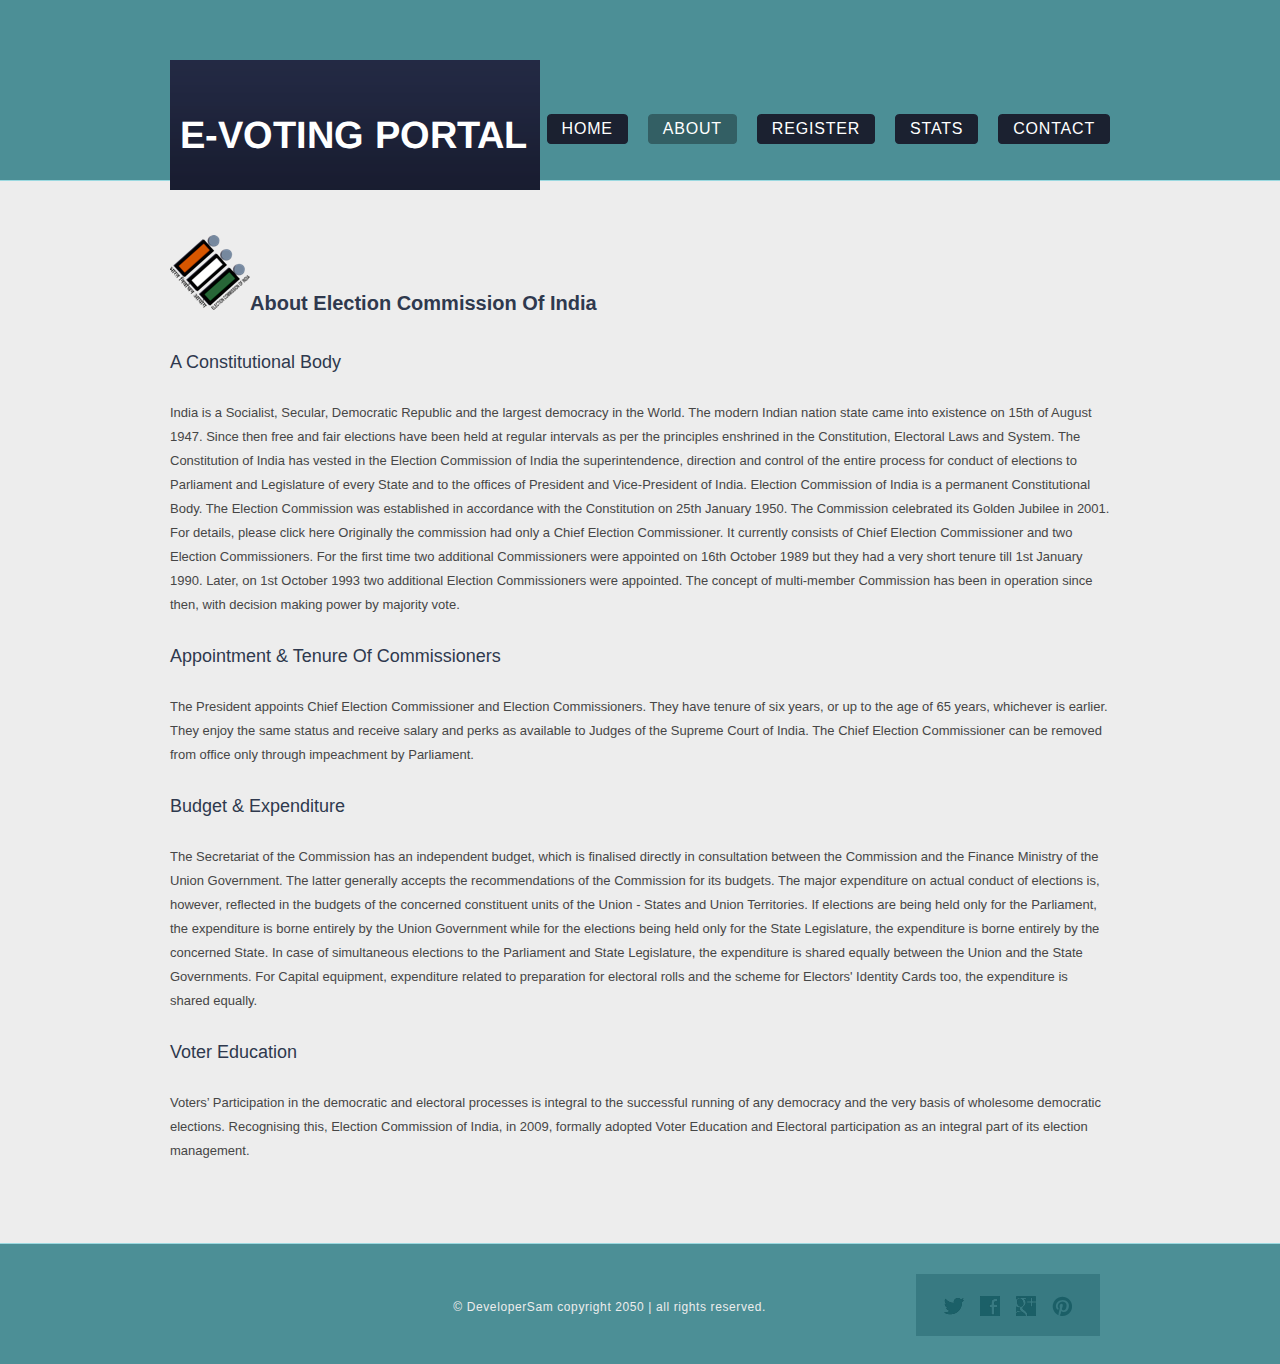
<file: about.html>
<!DOCTYPE HTML>
<html>
<head>
	<meta charset="UTF-8">
	<title>Online Voting System</title>
	<link rel="stylesheet" href="css/style.css" type="text/css">
</head>
<body>
	<div id="header">
		<div class="section">
			<div class="logo">
				<a href="/">E-Voting Portal</a>
			</div>
			<ul>
				<li>
					<a href="/">home</a>
				</li>
				<li class="selected">
					<a href="/about">about</a>
				</li>
				<li>
					<a href="/register">register</a>
				</li>
				<li>
					<a href="/news">stats</a>
				</li>
				<li>
					<a href="/contact">contact</a>
				</li>
			</ul>
		</div>
	</div>
	<div id="body">
		<h3><b><img src="images/eci.png" alt="">about election commission of india</b></h3>
		<b>A Constitutional Body</b>
		<p>
			India is a Socialist, Secular, Democratic Republic and the largest democracy in the World. The modern Indian nation state came into existence on 15th of August 1947. Since then free and fair elections have been held at regular intervals as per the principles enshrined in the Constitution, Electoral Laws and System.

The Constitution of India has vested in the Election Commission of India the superintendence, direction and control of the entire process for conduct of elections to Parliament and Legislature of every State and to the offices of President and Vice-President of India.

Election Commission of India is a permanent Constitutional Body. The Election Commission was established in accordance with the Constitution on 25th January 1950. The Commission celebrated its Golden Jubilee in 2001. For details, please click here

Originally the commission had only a Chief Election Commissioner. It currently consists of Chief Election Commissioner and two Election Commissioners.

For the first time two additional Commissioners were appointed on 16th October 1989 but they had a very short tenure till 1st January 1990. Later, on 1st October 1993 two additional Election Commissioners were appointed. The concept of multi-member Commission has been in operation since then, with decision making power by majority vote.
		</p>
		<b>Appointment & Tenure of Commissioners</b>
		<p>
			The President appoints Chief Election Commissioner and Election Commissioners. They have tenure of six years, or up to the age of 65 years, whichever is earlier. They enjoy the same status and receive salary and perks as available to Judges of the Supreme Court of India. The Chief Election Commissioner can be removed from office only through impeachment by Parliament.
		</p>
		<b>Budget & Expenditure</b>
		<p>
			The Secretariat of the Commission has an independent budget, which is finalised directly in consultation between the Commission and the Finance Ministry of the Union Government. The latter generally accepts the recommendations of the Commission for its budgets. The major expenditure on actual conduct of elections is, however, reflected in the budgets of the concerned constituent units of the Union - States and Union Territories. If elections are being held only for the Parliament, the expenditure is borne entirely by the Union Government while for the elections being held only for the State Legislature, the expenditure is borne entirely by the concerned State. In case of simultaneous elections to the Parliament and State Legislature, the expenditure is shared equally between the Union and the State Governments. For Capital equipment, expenditure related to preparation for electoral rolls and the scheme for Electors' Identity Cards too, the expenditure is shared equally. 
		</p>
		<b>Voter Education</b>
		<p>
			Voters’ Participation in the democratic and electoral processes is integral to the successful running of any democracy and the very basis of wholesome democratic elections. Recognising this, Election Commission of India, in 2009, formally adopted Voter Education and Electoral participation as an integral part of its election management.

 
		</p>
	</div>
	<div id="footer">
		<div>
			<div class="connect">
				<a href="" id="twitter">twitter</a>
				<a href="" id="facebook">facebook</a>
				<a href="" id="googleplus">googleplus</a>
				<a href="" id="pinterest">pinterest</a>
			</div>
			<p>
				&copy; DeveloperSam copyright 2050 | all rights reserved.
			</p>
		</div>
	</div>
</body>
</html>
</file>
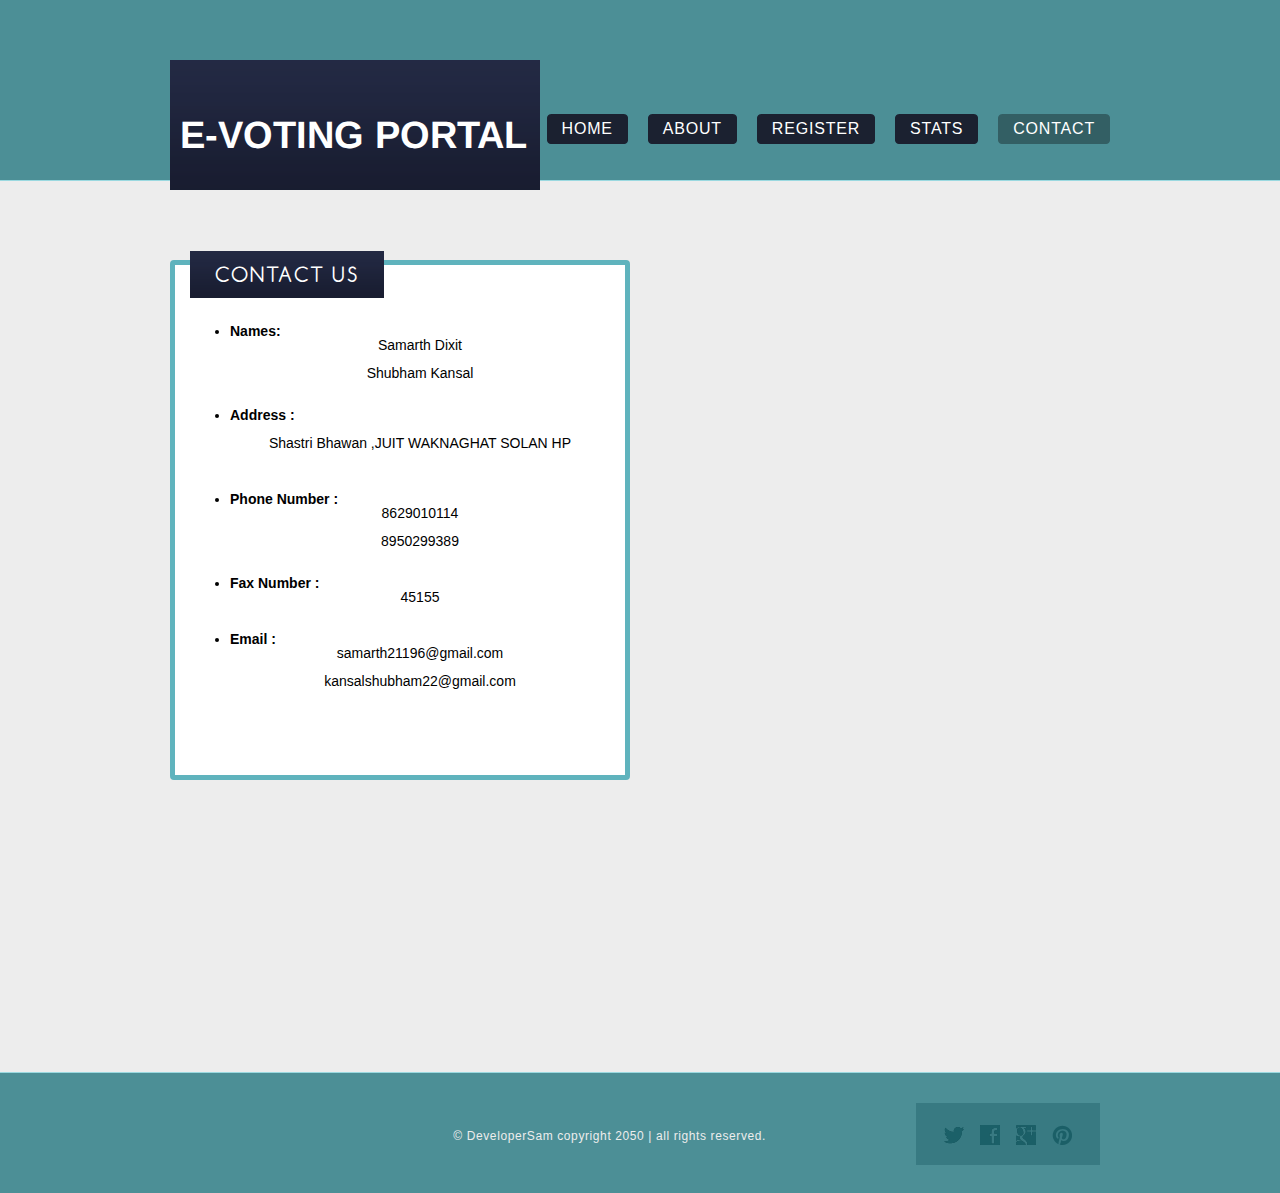
<file: contact.html>
<!DOCTYPE HTML>
<html>
<head>
	<meta charset="UTF-8">
	<title>Online Voting System</title>
	<link rel="stylesheet" href="css/style.css" type="text/css">
</head>
<body>
	<div id="header">
		<div class="section">
			<div class="logo">
				<a href="/">E-Voting Portal</a>
			</div>
			<ul>
				<li>
					<a href="/">home</a>
				</li>
				<li>
					<a href="/about">about</a>
				</li>
				<li>
					<a href="/register">register</a>
				</li>
				<li>
					<a href="/news">stats</a>
				</li>
				<li class="selected">
					<a href="/contact">contact</a>
				</li>
			</ul>
		</div>
	</div>
	<div id="body">
	<div>
			<div class="featured">
				<h2>CONTACT US</h2>
			
			<ul><li> 
			        <span><b>Names:</b></span> <center>Samarth Dixit</center>
			        <br>
			                           <center>Shubham Kansal</center>
			        </li>
			        <br><br>
				<li>
					<span><b>Address :</b></span><br><br><center> Shastri Bhawan ,JUIT WAKNAGHAT SOLAN HP</center>
				</li>
				<br><br><br>
				<li>
					<span><b>Phone Number :</b></span> <center>8629010114</center>
					<br><center>8950299389</center>
				</li>
				<br><br>
				<li>
					<span><b>Fax Number :</b></span><center> 45155</center>
				</li>
				<br><br>
				<li>
					<span><b>Email :</b></span><center> samarth21196@gmail.com</center>
					<br>
					<center>kansalshubham22@gmail.com</center>
				</li>
				
			</ul>
	</div>
	</div>
	









	</div>
	<div id="footer">
		<div>
			<div class="connect">
				<a href="" id="twitter">twitter</a>
				<a href="" id="facebook">facebook</a>
				<a href="" id="googleplus">googleplus</a>
				<a href="" id="pinterest">pinterest</a>
			</div>
			<p>
				&copy; DeveloperSam copyright 2050 | all rights reserved.
			</p>
		</div>
	</div>
</body>
</html>
</file>
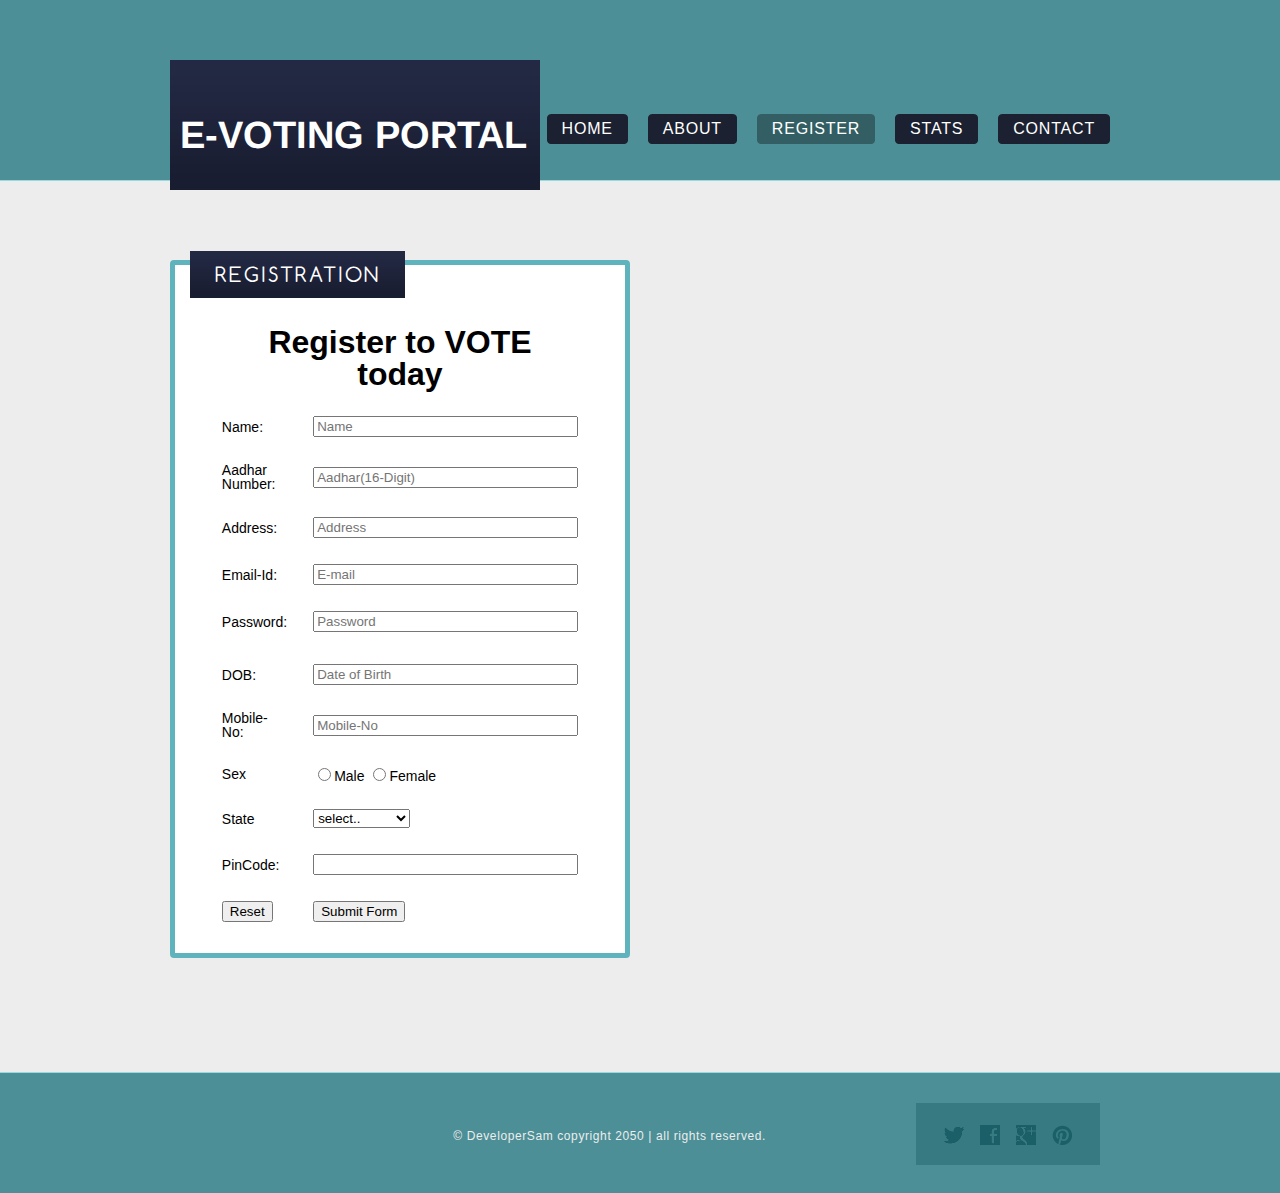
<file: register.html>
<!DOCTYPE HTML>
<html>
<head>
<script type="text/javascript" >


function validate()

{
     var textname = document.getElementById('textname');
	var addr = document.getElementById('addr');
	
	var state = document.getElementById('state');
	
	var email = document.getElementById('email');
	var pin = document.getElementById('pin');
	var aadhar = document.getElementById('aadhar');
	var dob = document.getElementById('dob');
var mobile = document.getElementById('mobile');








 
   if( textname.value == "" )
   {
     alert( "Please provide your Name!" );
     textname.focus() ;
     return false;
   }
   
   
  
   if( addr.value == "" )
   {
     alert( "Please provide your Personal Address!" );
     addr.focus() ;
     return false;
   }
   
      
   if( state.value == "-1" )
   {
     alert( "Please provide your Select State!" );
     
     return false;
   }
   if( pin.value == "" ||
           isNaN( pin.value) ||
           pin.value.length != 6 )
   {
     alert( "Please provide a pincode in the format ######." );
     pin.focus() ;
     return false;
   }
   if( aadhar.value == "" ||
           isNaN( aadhar.value) ||
           aadhar.value.length != 16 )
   {
     alert( "Please provide a aadhar in the format ######." );
     aadhar.focus() ;
     return false;
   }
 var email = email.value;
  atpos = email.indexOf("@");
  dotpos = email.lastIndexOf(".");
 if (email == "" || atpos < 1 || ( dotpos - atpos < 2 )) 
 {
     alert("Please enter correct email ID")
     email.focus() ;
     return false;
 }
  if( dob.value == "" )
   {
     alert( "Please provide your DOB!" );
     dob.focus() ;
     return false;
   }
  if( mobile.value == "" ||
           isNaN( mobile.value) ||
           mobile.value.length != 10 )
   {
     alert( "Please provide a Mobile No in the format 123." );
     mobile.focus() ;
     return false;
   }
   return( true );
}












</script>
	<meta charset="UTF-8">
	<title>Online Voting System</title>
	<link rel="stylesheet" href="css/style.css" type="text/css">
</head>
<body>
	<div id="header">
		<div class="section">
			<div class="logo">
				<a href="/">E-Voting Portal</a>
			</div>
			<ul>
				<li>
					<a href="/">home</a>
				</li>
				<li>
					<a href="/about">about</a>
				</li>
				<li class="selected">
					<a href="/register">register</a>
				</li>
				<li>
					<a href="/news">stats</a>
				</li>
				<li>
					<a href="/contact">contact</a>
				</li>
			</ul>
		</div>
	</div>
	<div id="body">
<div>
      <div class="featured">
      <h2>REGISTRATION</h2>
	 <form action="/register" method="post" name="Registration"  onsubmit='return validate()' >

<table cellpadding="10" width="20%" align="center"

  cellspacing="6">


<tr>

  <td colspan=2>

  <center><font size=6><b>Register to VOTE today</b></font></center>

  </td>

  </tr>


<tr>

  <td>Name:</td>

  <td><input type="text" name="name" id="textname" placeholder="Name" size="30"></td>

  </tr>


<tr>

  <td>Aadhar Number:</td>

  <td><input type="text" name="aadhar" id="aadhar" placeholder="Aadhar(16-Digit)"

  size="30"></td>

  </tr>

  <tr>

  <td> Address:</td>

  <td><input type="text" name="adda" id="addr" placeholder="Address"size="30"></td>

  </tr>

<tr>

  <td>Email-Id:</td>

  <td><input type="text" name="email" id="email" placeholder="E-mail" size="30"></td>

  </tr>
  <tr>

  <td>Password:</td>

  <td><input type="password" name="password" id="password" placeholder="Password"

  size="30"></td>

  </tr>

  <tr>


<tr>

  <td>DOB:</td>

  <td><input type="text" name="dob" id="dob" placeholder="Date of Birth"size="30"></td>

  </tr>


<tr>

  <td>Mobile-No:</td>

  <td><input type="text" name="mobile" id="mobile" placeholder="Mobile-No" size="30"></td>

  </tr>

  



<tr>

  <td>Sex</td>

  <td><input type="radio" name="sex" value="male" size="10">Male

  <input type="radio" name="sex" value="Female" size="10">Female</td>

  </tr>











<tr>

  <td>State</td>

  <td><select name="state" id="state">

  <option value="-1" selected>select..</option>

  <option value="New Delhi">NEW DELHI</option>

  <option value="Mumbai">Maharashtra</option>

  <option value="Goa">GOA</option>

  <option value="Haryana">Haryana</option>
   <option value="Himachal">Himachal</option>
    <option value="Punjab">Punjab</option>
	 <option value="Gujarat">Gujarat</option>

  </select></td>

  </tr>

  <tr>

  <td>PinCode:</td>

  <td><input type="text" name="pin" id="pin" size="30"></td>


</tr>
<tr>

  <td><input type="reset"></td>

  <td colspan="2"><input type="submit" value="Submit Form" /></td>

  </tr>
  
  </table>

  </form> 
  </div>
  </div>
  
	
	</div>
	<div id="footer">
		<div>
			<div class="connect">
				<a href="" id="twitter">twitter</a>
				<a href="" id="facebook">facebook</a>
				<a href="" id="googleplus">googleplus</a>
				<a href="" id="pinterest">pinterest</a>
			</div>
			<p>
				&copy; DeveloperSam copyright 2050 | all rights reserved.
			</p>
		</div>
	</div>
</body>
</html>
</file>
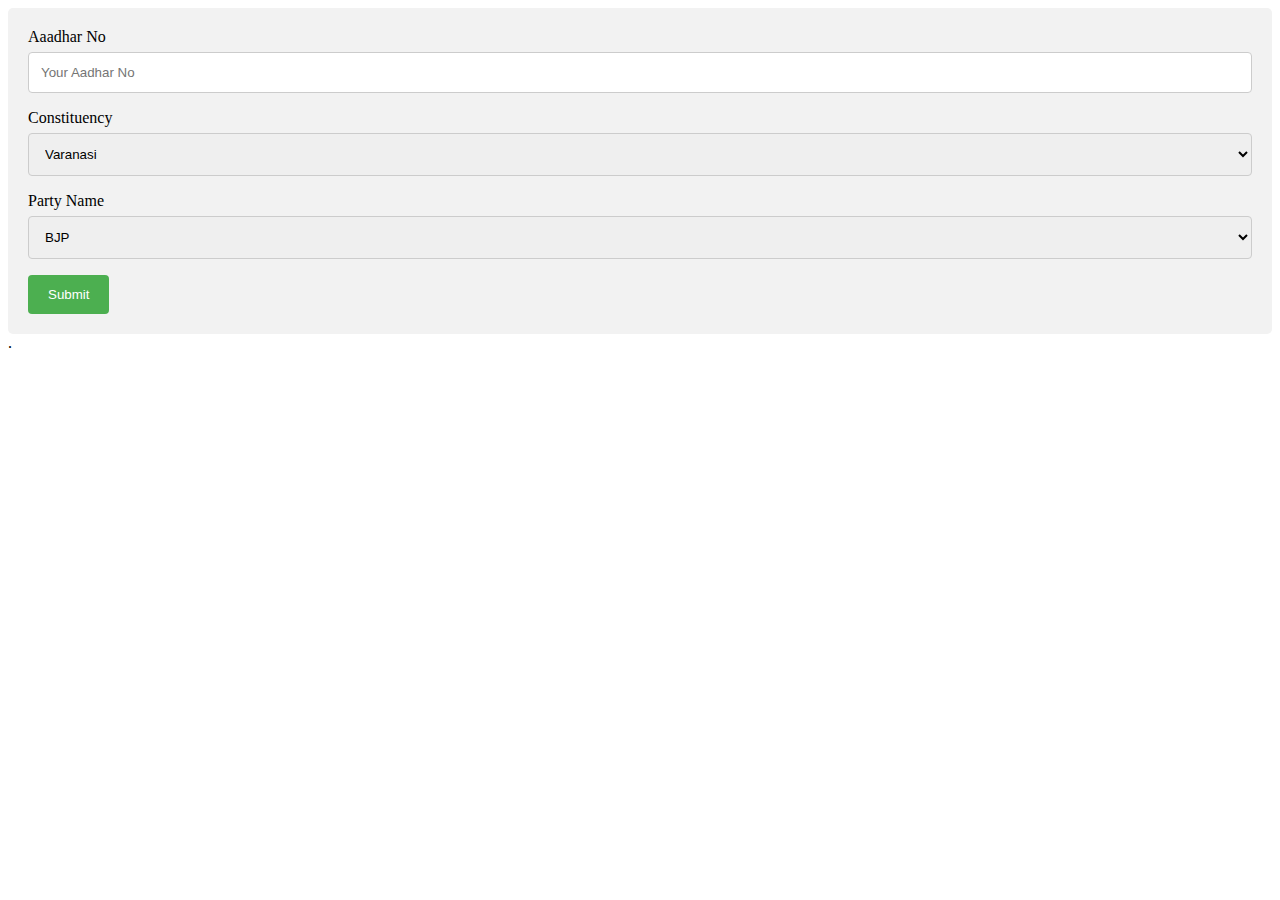
<file: voting.html>
<!DOCTYPE HTML>
<html>
<head>
<script type="text/javascript" >


function validate()

{
    
	var aadhar = document.getElementById('aadhar');
	








 
   
   
  
  
   if( aadhar.value == "" ||
           isNaN( aadhar.value) ||
           aadhar.value.length != 16 )
   {
     alert( "Please provide a  in the format ######." );
     aadhar.focus() ;
     return false;
   }
 
   return( true );
}












</script>
	<meta charset="UTF-8">
	<title>Online Voting System</title>
	<link rel="stylesheet" href="css/styles.css" type="text/css">
</head>
<body>
<div class="container">
  <form action="/voting" method="post" onsubmit='return validate()'>

    <label for="aadhar">Aaadhar No</label>
    <input type="text" id="aadhar" name="aadhar" placeholder="Your Aadhar No">

    <label for="Constituency">Constituency</label>
      <select id="ccy" name="ccy" placeholder="Voter Constiturncy">
      <option value="varanasi">Varanasi</option>
      <option value="amethi">Amethi</option>
      <option value="gorakhpur">Gorakhpur</option>
    </select>

    <label for="party">Party Name</label>
    <select id="party" name="party" placeholder="Party Name">
      <option value="BJP">BJP</option>
      <option value="Congress">Congress</option>
      <option value="Others">Others</option>
    </select>

    <input type="submit" value="Submit">

  </form>
</div>	
</body>
</html>.
</file>
<file: css/style.css>
@font-face {
	font-family: 'Arimo-Bold';
	src: url('../fonts/Arimo-Bold/Arimo-Bold.eot');
	src: url('../fonts/Arimo-Bold/Arimo-Bold.woff') format('woff'), url('../fonts/Arimo-Bold/Arimo-Bold.ttf') format('truetype'), url('../fonts/Arimo-Bold/Arimo-Bold.svg') format('svg');
}
@font-face {
	font-family: 'ChangaOne';
	src: url('../fonts/ChangaOne/ChangaOne-Regular.eot');
	src: url('../fonts/ChangaOne/ChangaOne-Regular.woff') format('woff'), url('../fonts/ChangaOne/ChangaOne-Regular.ttf') format('truetype'), url('../fonts/ChangaOne/ChangaOne-Regular.svg') format('svg');
}
@font-face {
	font-family: 'Comfortaa-Regular';
	src: url('../fonts/Comfortaa/Comfortaa-Regular.eot');
	src: url('../fonts/Comfortaa/Comfortaa-Regular.woff') format('woff'), url('../fonts/Comfortaa/Comfortaa-Regular.ttf') format('truetype'), url('../fonts/Comfortaa/Comfortaa-Regular.svg') format('svg');
}
body {
	background: #ededed url(../images/bg-header.gif) repeat-x top center;
	line-height: 1;
	font-size: 14px;
	font-family: Arial, Helvetica, sans-serif;
	margin: 0;
	padding: 0;
}
#header {
	margin: 0 auto;
	padding: 0;
	width: 960px;
}
#header .section {
	margin: 0;
	padding: 0;
	overflow: hidden;
}
#header .section .logo {
	float: left;
	margin: 0;
	padding: 60px 0 0 10px;
	width: 324px;
}
#header .section .logo a {
	background: url(../images/bg-logo.png) repeat-x top left;
	color: #fff;
	display: block;
	font-family: 'Arimo-Bold';
	font-size: 38px;
	font-weight: normal;
	height: 90px;
	line-height: 130px;
	margin: 0;
	padding: 10px 10px 30px 10px;
	text-align:left;
	text-decoration: none;
	text-transform: uppercase;
	width: 350px;
}
#header .section ul {
	display: inline-block;
	float: right;
	margin: 0;
	overflow: hidden;
	padding: 114px 0 0;
}
#header .section ul li {
	background: url(../images/bg-nav-right.gif) no-repeat top right;
	display: inline-block;
	float: left;
	list-style: none;
	margin: 0 10px;
	padding: 0;
}
#header .section ul li a {
	background: url(../images/bg-nav-left.gif) no-repeat top left;
	color: #fff;
	display: inline-block;
	font-size: 16px;
	height: 30px;
	letter-spacing: 0.05em;
	line-height: 30px;
	margin: 0;
	padding: 0 15px;
	text-align: center;
	text-decoration: none;
	text-transform: uppercase;
}
#header .section ul li a:hover {
	color: #ccc;
}
#header .section ul li.selected {
	background: url(../images/bg-nav-right-selected.gif) no-repeat top right;
}
#header .section ul li.selected a {
	background: url(../images/bg-nav-left-selected.gif) no-repeat top left;
}
#header .article {
	background: #fff;
	border: 2px solid #5fb3bd;
	border-radius: 4px;
	margin: 50px auto 28px;
	overflow: hidden;
	padding: 0;
	width: 936px;
}
#header .article img {
	display: block;
	float: left;
	margin: 0 50px 0 0;
	padding: 0;
}
#header .article h1 {
	color: #1b2130;
	font-family: 'ChangaOne';
	font-size: 40px;
	font-weight: normal;
	margin: 0;
	line-height: 50px;
	padding: 110px 30px 30px;
}
#body {
	margin: 0 auto;
	min-height: 812px;
	padding: 20px 0 50px;
	width: 960px;
}
#body > ul {
	margin: 0;
	overflow: hidden;
	padding: 0;
}
#body > ul li {
	float: left;
	list-style: none;
	margin: 0 10px;
	padding: 0;
	width: 220px;
}
#body > ul li > a {
	background: url(../images/frame.png) no-repeat center top;
	display: block;
	margin: 0;
	padding: 5px 5px 29px;
}
#body > ul li > a:hover {
	opacity: 0.9;
}
#body > ul li > a img {
	border: 0;
	display: block;
	margin: 0;
	padding: 0;
}
#body > ul li b {
	color: #000;
	display: block;
	font-size: 18px;
	font-weight: normal;
	margin: 0;
	padding: 10px 0 5px;
	text-transform: capitalize;
}
#body > ul li p {
	color: #464646;
	font-size: 12px;
	line-height: 24px;
	margin: 0;
	padding: 0;
}
#body > ul li p a {
	color: #464646;
	text-decoration: underline;
}
#body > ul li p a:hover {
	color: #252525;
}
#body > div {
	margin: 0;
	overflow: hidden;
	padding: 50px 0 0;
}
#body > .more {
	color: #464646;
	display: block;
	font-size: 13px;
	margin: 0 auto;
	padding: 0;
	text-align: center;
	text-decoration: underline;
	text-transform: capitalize;
	width: 80px;
}
#body > .more:hover {
	color: #4a8b92;
}
#body h2 {
	background: url(../images/bg-featured.png) repeat-x;
	color: #fff;
	font-family: 'Comfortaa-Regular';
	font-size: 20px;
	font-weight: normal;
	height: 47px;
	letter-spacing: 0.1em;
	left: 15px;
	line-height: 47px;
	margin: 0;
	padding: 0 25px;
	position: absolute;
	text-transform: capitalize;
	top: -14px;
}
#body h3 {
	color: #2f394e;
	margin: 0;
	padding: 0;
	font-size: 20px;
	font-weight: normal;
	margin: 0;
	padding: 25px 10px 40px;
	text-transform: capitalize;
}
#body > b {
	color: #2f394e;
	display: inline-block;
	font-size: 18px;
	font-weight: normal;
	margin: 0;
	padding: 0 10px;
	text-transform: capitalize;
}
#body > p {
	color: #464646;
	font-size: 13px;
	line-height: 24px;
	margin: 0;
	padding: 30px 10px;
}
#body > p a {
	color: #464646;
	text-decoration: underline;
}
#body > p a:hover {
	color: #252525;
}
#body div div {
	float: left;
	margin: 0 10px;
	padding: 0;
}
#body div .featured {
	background: #fff;
	border: 5px solid #5fb3bd;
	border-radius: 4px;
	min-height: 450px;
	padding: 45px 15px 15px;
	position: relative;
	width: 420px;
}
#body div .featured h2 {
	text-align: center;
}
#body div .featured h3 {
	color: #354057;
	font-size: 20px;
	font-weight: normal;
	margin: 0;
	padding: 10px 0 0;
	text-transform: none;
}
#body div .featured img {
	display: block;
	float: left;
	margin: 10px 30px 25px 0;
	padding: 0;
}
#body div .featured p {
	clear: both;
	color: #464646;
	font-size: 12px;
	line-height: 24px;
	margin: 0 0 24px;
	padding: 0;
}
#body div .featured p a {
	color: #464646;
}
#body div .featured p a:hover {
	color: #252525;
}
#body div .section {
	width: 460px;
}
#body div .section div {
	background: #519194;
	border: 5px solid #5fb3bd;
	border-radius: 4px;
	float: none;
	margin: 0;
	padding: 0 15px;
	position: relative;
}
#body div .section .article {
	height: 183px;
	margin-bottom: 25px;
	padding: 55px 15px 20px;
	text-align: right;
}
#body div .section .article h2 {
	text-align: left;
}
#body div .section .article h2 a {
	background: url(../images/icons.png) no-repeat 0 10px;
	display: inline-block;
	height: 40px;
	margin: 0;
	padding: 0;
	text-indent: -99999px;
	width: 31px;
}
#body div .section .article p {
	color: #f5f5f5;
	font-size: 12px;
	line-height: 24px;
	margin: 0;
	padding: 20px 0px;
	text-align: left;
}
#body div .section .article p a {
	color: #f5f5f5;
	text-decoration: underline;
}
#body div .section .article p a:hover {
	color: #97d0d3;
}
#body div .section .article > a {
	color: #f5f5f5;
	font-size: 18px;
	text-decoration: none;
}
#body div .section .article > a:hover {
	color: #97d0d3;
}
#body div .section .newsletter {
	height: 168px;
	padding: 30px 15px 19px 214px;
	position: relative;
}
#body div .section .newsletter img {
	display: block;
	left: 0;
	margin: 0;
	padding: 100px;
	position: absolute;
	top: -13px;
	z-index: 5;
}
#body div .section .newsletter p {
	color: #f5f5f5;
	font-size: 16px;
	font-weight: bold;
	letter-spacing: 0.03em;
	line-height: 30px;
	margin: 0;
	padding: 0;
}
#body div .section .newsletter p span {
	display: block;
}
#body div .section .newsletter form {
	margin: 0;
	overflow: hidden;
	padding: 0;
}
#body div .section .newsletter form span {
	color: #f5f5f5;
	clear: both;
	display: block;
	font-size: 14px;
	letter-spacing: 0.01em;
	line-height: 30px;
	margin: 0;
	padding: 0 0 4px;
	text-transform: capitalize;
	text-shadow: 0 -1px 0 #285f62;
}
#body div .section .newsletter form input {
	background: url(../images/interface.png) no-repeat;
	border: 0;
	display: block;
	float: left;
	height: 30px;
	margin: 0;
	padding: 0;
}
#body div .section .newsletter form #email {
	background-position: -399px -72px;
	color: #68a7aa;
	font-family: Arial, Helvetica, sans-serif;
	font-size: 12px;
	font-style: italic;
	line-height: 30px;
	padding: 0 5px;
	text-align: center;
	width: 130px;
}
#body div .section .newsletter form #send {
	background-position: -399px -110px;
	text-indent: -99999px;
	width: 80px;
}
#body > .article {
	margin: 0;
	padding: 0;
}
#body > .article b {
	color: #2f394e;
	display: inline-block;
	font-weight: normal;
	margin: 0;
	padding: 0 10px 15px;
	text-transform: capitalize;
}
#body > .article p {
	color: #464646;
	font-size: 13px;
	line-height: 24px;
	margin: 0;
	padding: 0 10px;
}
#body > .article p a {
	color: #464646;
	text-decoration: underline;
}
#body > .article p a:hover {
	color: #252525;
}
#body > .article ul {
	margin: 0;
	padding: 30px 0 30px 10px;
}
#body > .article ul li {
	color: #464646;
	line-height: 24px;
	list-style: none;
	margin: 0;
	padding: 0;
}
#body > .article ul li a {
	color: #464646;
	text-decoration: none;
}
#body > .article ul li a:hover {
	color: #252525;
}
#body > .article h3 {
	padding-bottom: 20px;
}
#body .blog {
	padding: 0;
}
#body .content {
	float: left;
	margin: 0 35px 0 10px;
	padding: 0;
	width: 585px;
}
#body .content h3 {
	padding-bottom: 25px;
	padding-left: 0;
}
#body .content p {
	color: #464646;
	font-size: 13px;
	line-height: 24px;
	margin: 0;
	padding: 0 0 24px;
}
#body .content p a {
	color: #464646;
	text-decoration: underline;
}
#body .content p a:hover {
	color: #252525;
}
#body .sidebar {
	background: url(../images/bg-sidebar.jpg) repeat-y top left;
	float: right;
	margin: 0 10px 82px 0;
	padding: 0;
	width: 320px;
}
#body .sidebar h3 {
	background: url(../images/bg-sidebar-heading.jpg) no-repeat 0 0;
	color: #2f394e;
	font-family: 'Comfortaa-Regular';
	font-size: 20px;
	font-weight: normal;
	letter-spacing: 0.1em;
	margin: 0;
	padding: 25px 10px;
	text-align: center;
	text-transform: capitalize;
}
#body .sidebar ul {
	background: url(../images/bg-sidebar-footer.jpg) no-repeat bottom left;
	margin: 0;
	padding: 0 20px 50px;
}
#body .sidebar ul li {
	list-style: none;
	margin: 0;
	padding: 0 0 24px;
}
#body .sidebar ul li span {
	color: #2f394e;
	display: block;
	font-size: 16px;
	font-weight: bold;
	letter-spacing: 0.01em;
	line-height: 24px;
	margin: 0;
	padding: 0;
}
#body .sidebar ul li span a {
	color: #2f394e;
	text-decoration: none;
}
#body .sidebar ul li span a:hover {
	color: #4c8f97;
}
#body .sidebar ul li p {
	color: #000;
	font-size: 13px;
	line-height: 24px;
	margin: 0;
	padding: 0;
}
#body .sidebar ul li p a {
	color: #000;
	text-decoration: underline;
}
#body .sidebar ul li p a:hover {
	color: #4c8f97;
}
#footer {
	background: #4c8f96;
	border-top: 1px solid #9bd9e0;
	margin: 0;
	padding: 0;
}
#footer > div {
	margin: 0 auto;
	padding: 30px 0 28px;
	overflow: hidden;
	text-align: center;
	width: 960px;
}
#footer div p {
	color: #ededed;
	display: inline-block;
	float: right;
	font-size: 12px;
	letter-spacing: 0.05em;
	margin: 0;
	padding: 27px 0 0;
	text-align: center;
}
#footer div .connect {
	background: #387a82;
	float: right;
	height: 18px;
	margin: 0 20px 0 150px;
	padding: 22px 20px;
	overflow: hidden;
	width: 144px;
}
#footer div .connect span {
	color: #ededed;
	display: inline-block;
	float: left;
	font-size: 12px;
	height: 19px;
	line-height: 21px;
	margin: 0;
	padding: 0 0 0 39px;
}
#footer div .connect a {
	background: url(../images/icons.png) no-repeat;
	display: block;
	float: left;
	height: 20px;
	margin: 0 8px;
	padding: 0;
	text-indent: -99999px;
	width: 20px;
}
#footer div .connect #twitter {
	background-position: 0 -32px;
}
#footer div .connect #twitter:hover {
	background-position: -25px -32px;
}
#footer div .connect #facebook {
	background-position: 0 -57px;
}
#footer div .connect #facebook:hover {
	background-position: -25px -57px;
}
#footer div .connect #googleplus {
	background-position: 0 -82px;
}
#footer div .connect #googleplus:hover {
	background-position: -25px -82px;
}
#footer div .connect #pinterest {
	background-position: 0 -107px;
}
#footer div .connect #pinterest:hover {
	background-position: -25px -107px;
}
</file>
<file: css/styles.css>
input[type=text], select, textarea {
    width: 100%; 
    padding: 12px; 
    border: 1px solid #ccc; 
    border-radius: 4px; 
    box-sizing: border-box; 
    margin-top: 6px; 
    margin-bottom: 16px; 
    resize: vertical
}

input[type=submit] {
    background-color: #4CAF50;
    color: white;
    padding: 12px 20px;
    border: none;
    border-radius: 4px;
    cursor: pointer;
}

input[type=submit]:hover {
    background-color: #45a049;
}

.container {
    border-radius: 5px;
    background-color: #f2f2f2;
    padding: 20px;
}
</file>
